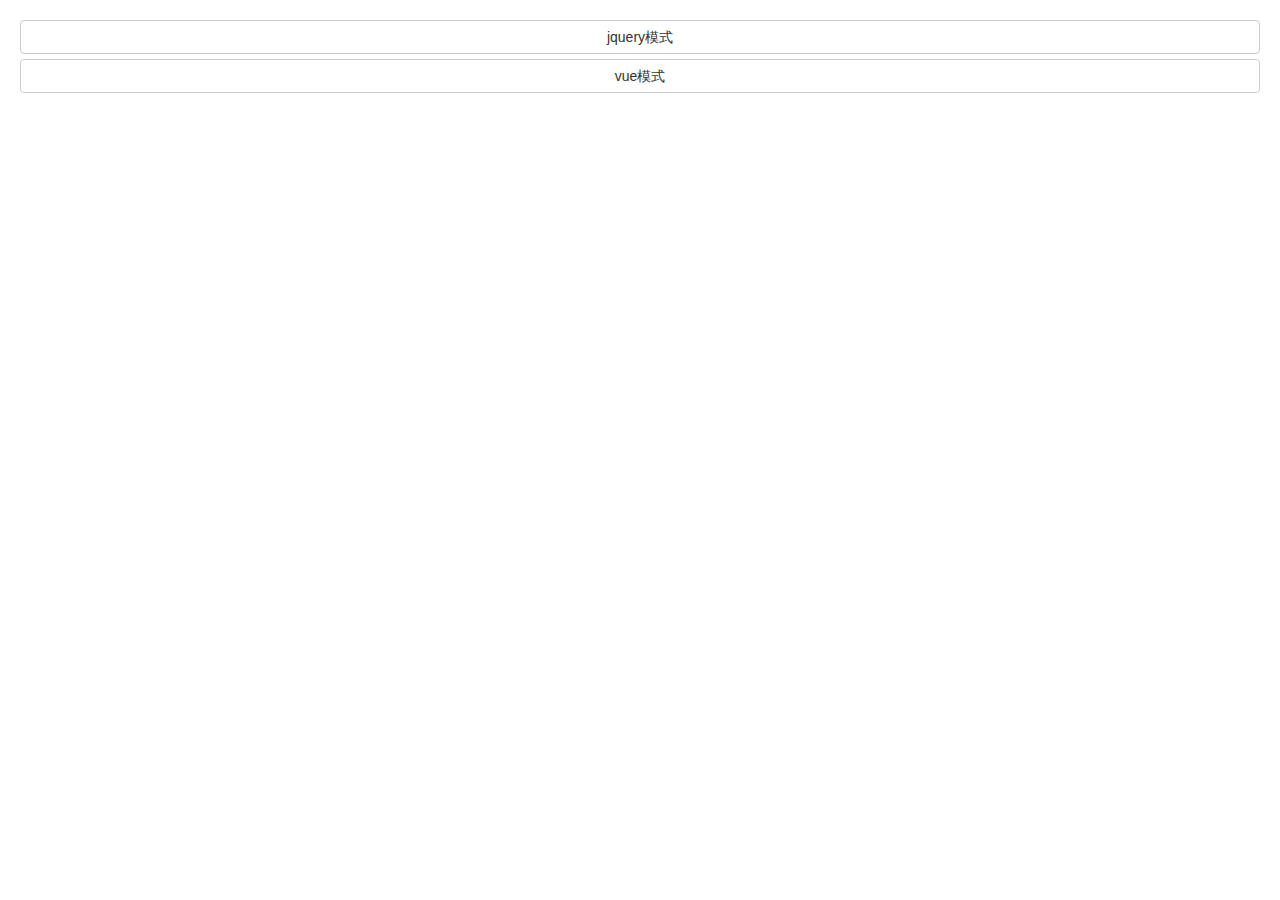
<file: index.html>
<!DOCTYPE html>
<html lang="en">

<head>
    <meta name=viewport content="width=device-width,initial-scale=1,maximum-scale=1,minimum-scale=1">
    <title>基本</title>
    <link rel="stylesheet" href="lib/bootstrap/css/bootstrap.min.css">
    <style>
        .box {
            padding: 20px;
        }
    </style>
</head>

<body>
    <div class="box">
        <a class="btn btn-default btn-block" href="pages/list1/index.html" role="button">jquery模式</a>
        <a class="btn btn-default btn-block" href="pages/list2/index.html" role="button">vue模式</a>
    </div>
</body>

</html>
</file>
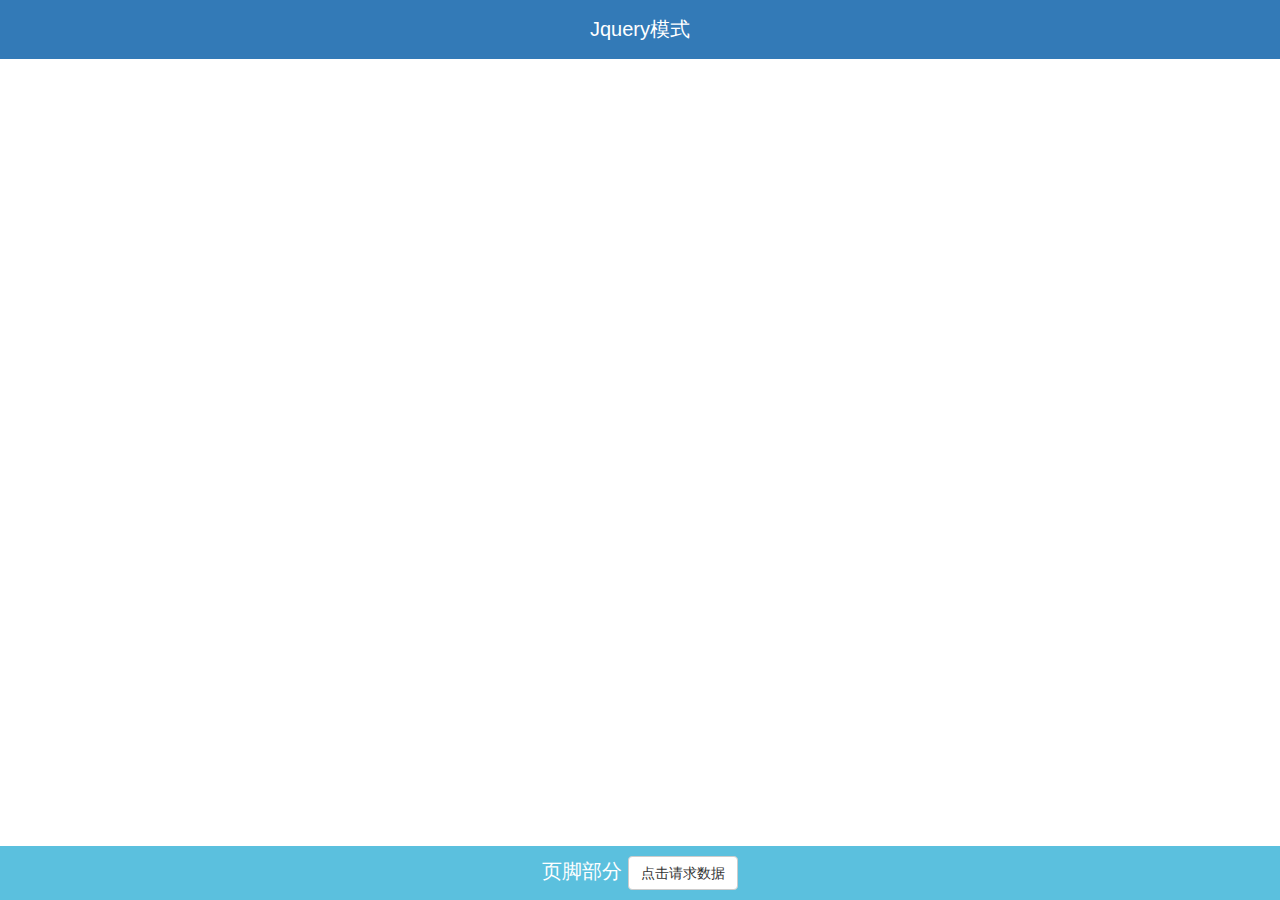
<file: pages/list1/index.html>
<!DOCTYPE html>
<html lang="en">

<head>
    <meta name=viewport content="width=device-width,initial-scale=1,maximum-scale=1,minimum-scale=1">
    <title>列表页面1</title>
    <link rel="stylesheet" href="../../lib/bootstrap/css/bootstrap.min.css">
    <link rel="stylesheet" href="../../lib/styles.css">
    <link rel="stylesheet" href="index.css">
    <script src="../../lib/vue.min.js"></script>
    <script src='../../lib/jquery.min.js'></script>
    <script src='../../lib/bootstrap/js/bootstrap.min.js'></script>
</head>

<body>
    <div id="App">
        <div class="toot">Jquery模式</div>
        <div class="list"></div>
        <div class="footer">
            <span>页脚部分</span>
            <button class="btn btn-default add-data">点击请求数据</button>
        </div>
    </div>
    <script src='index.js'></script>
</body>

</html>
</file>
<file: lib/styles.css>
* {
    -webkit-overflow-scrolling: touch;
}
</file>
<file: pages/list1/index.css>
#App {
    display: flex;
    flex-direction: column;
    height: 100vh;
}

.toot {
    background-color: #337ab7;
    color: #fff;
    text-align: center;
    font-size: 20px;
    padding: 15px;
}

.list {
    flex: 1;
    background-color: #fff;
    padding: 15px;
    overflow: auto;
}

.list .item {
    background-color: #5cb85c;
    color: #fff;
    border-radius: 5px;
    margin-bottom: 20px;
    font-size: 15px;
    padding: 10px;
}

.footer {
    background-color: #5bc0de;
    font-size: 20px;
    padding: 10px;
    text-align: center;
    color: #fff;
}
</file>
